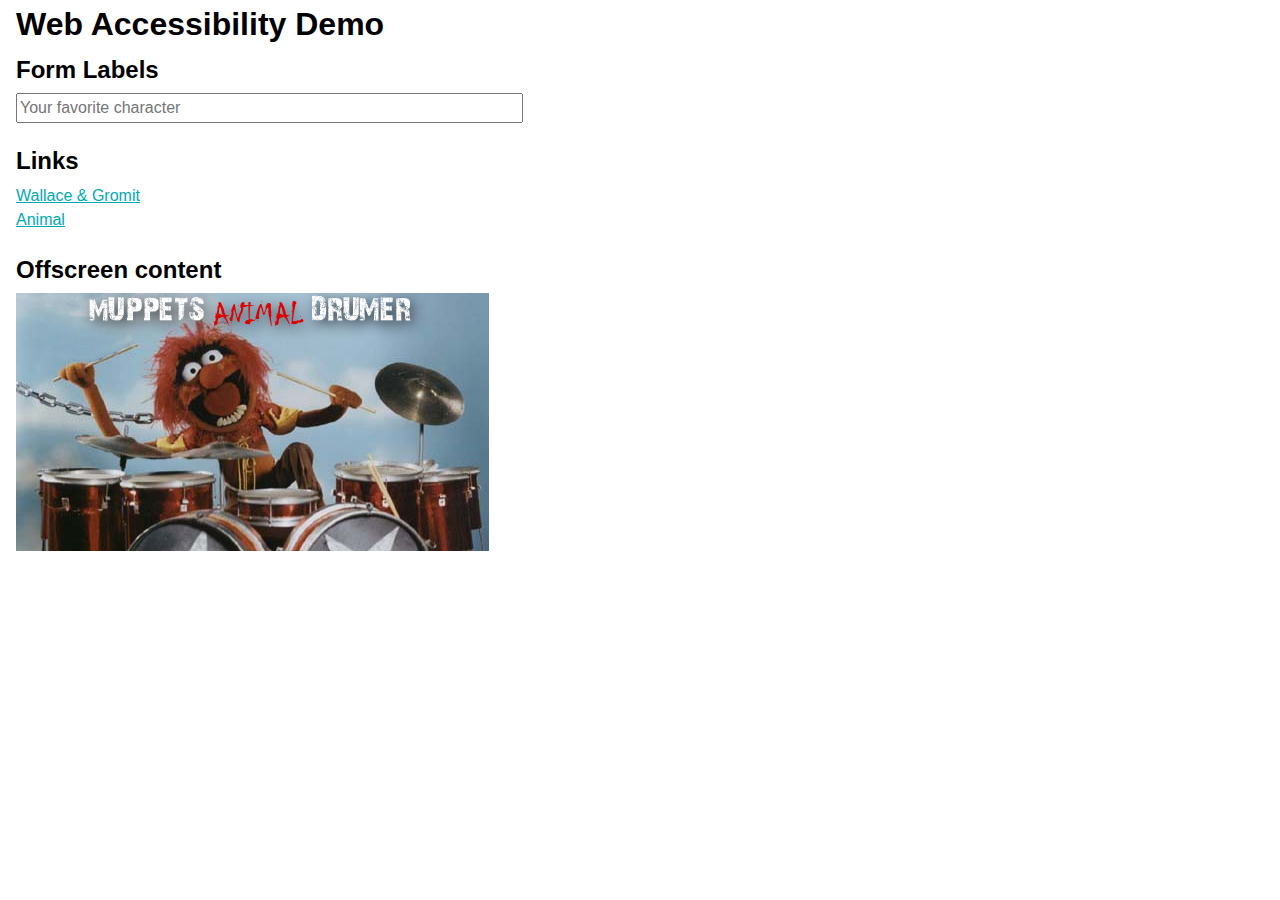
<file: demo/index.html>
<!DOCTYPE html>
<html>
<head>
	<title>Web Accessibility Demo</title>
	<link rel="stylesheet" type="text/css" href="reset.css" />
	<link rel="stylesheet" type="text/css" href="demo.css" />
</head>
<body>
<section>
  <header id="top">
    <h1>Web Accessibility Demo</h1>
  </header>
  <article>
    <h2>Form Labels</h2>
    <fieldset>
      <!-- label here -->
      <input type="text" id="name_field" name="name_field" placeholder="Your favorite character" />
    </fieldset>
  </article>
  <article>
    <h2>Links</h2>
    <ul>
      <li><a href="http://en.wikipedia.org/wiki/Wallace_and_Gromit">Wallace & Gromit</a></li>
      <li><a href="http://en.wikipedia.org/wiki/Animal_(Muppet)" target="_blank" title="Link opens in a new window">Animal<span class="visuallyhidden"> opens in a new window</span></a></li>
    </ul>
  </article>
  <article>
    <h2>Offscreen content</h2>
    <div id="animal">
      <div>
        <h3 class="visuallyhidden">Muppets Animal Drummer</h3>
        <a href="#top" class="visuallyhidden">Back to top</a>
      </div>
    </div>
  </article>
</section>
</body>
</html>
</file>
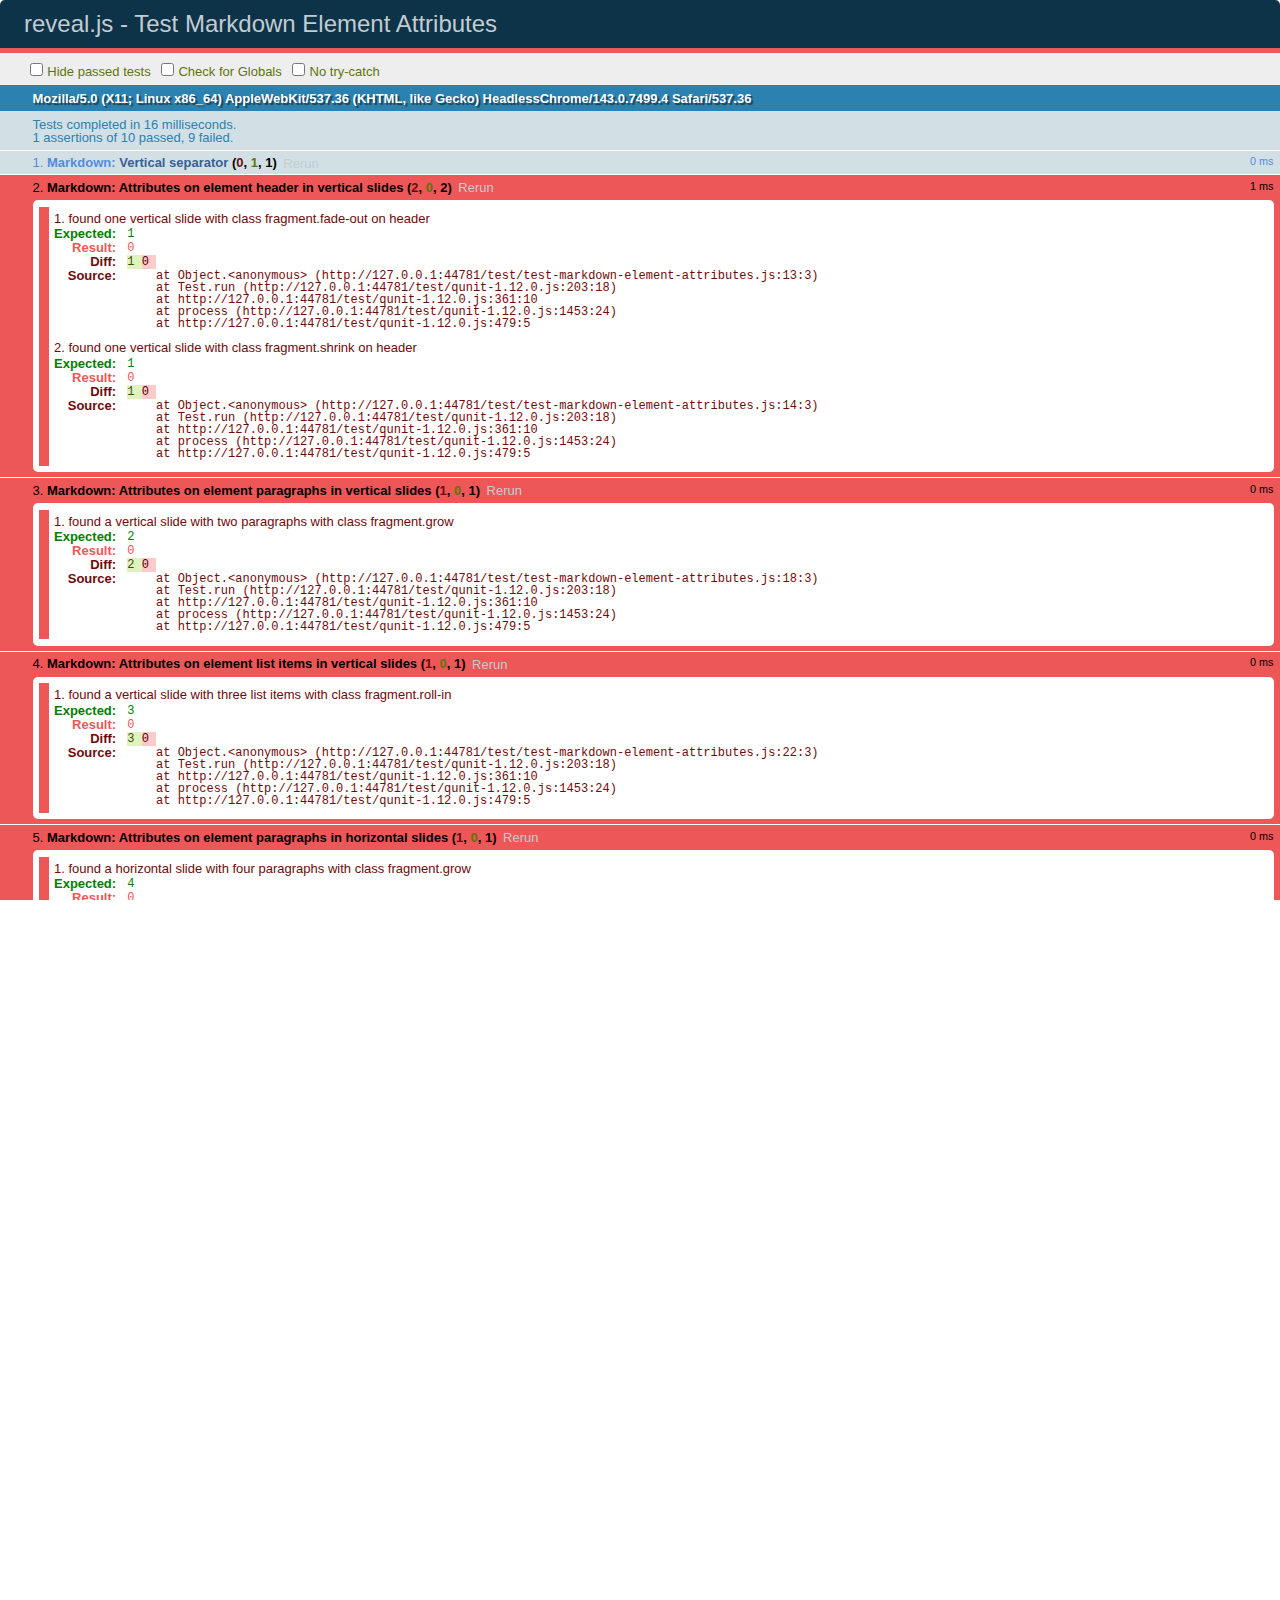
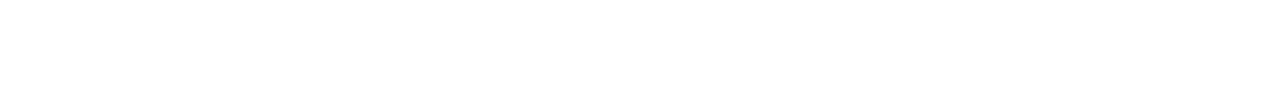
<file: test/test-markdown-element-attributes.html>
<!doctype html>
<html lang="en">

	<head>
		<meta charset="utf-8">

		<title>reveal.js - Test Markdown Element Attributes</title>

		<link rel="stylesheet" href="../css/reveal.min.css">
		<link rel="stylesheet" href="qunit-1.12.0.css">
	</head>

	<body style="overflow: auto;">

		<div id="qunit"></div>
		<div id="qunit-fixture"></div>

		<div class="reveal" style="display: none;">

			<div class="slides">

				<!-- <section data-markdown="example.md" data-separator="^\n\n\n" data-vertical="^\n\n"></section> -->

				<!-- Slides are separated by newline + three dashes + newline, vertical slides identical but two dashes -->
				<section data-markdown data-separator="^\n---\n$" data-vertical="^\n--\n$" data-element-attributes="{_\s*?([^}]+?)}">>
					<script type="text/template">
						## Slide 1.1
						<!-- {_class="fragment fade-out" data-fragment-index="1"} -->

						--

						## Slide 1.2
						<!-- {_class="fragment shrink"} -->

						Paragraph 1
						<!-- {_class="fragment grow"} -->

						Paragraph 2
						<!-- {_class="fragment grow"} -->

						- list item 1 <!-- {_class="fragment roll-in"} -->
						- list item 2 <!-- {_class="fragment roll-in"} -->
						- list item 3 <!-- {_class="fragment roll-in"} -->


						---

						## Slide 2


						Paragraph 1.2  
						multi-line <!-- {_class="fragment highlight-red"} -->

						Paragraph 2.2 <!-- {_class="fragment highlight-red"} -->

						Paragraph 2.3 <!-- {_class="fragment highlight-red"} -->

						Paragraph 2.4 <!-- {_class="fragment highlight-red"} -->

						- list item 1 <!-- {_class="fragment highlight-green"} -->
						- list item 2<!-- {_class="fragment highlight-green"} -->
						- list item 3<!-- {_class="fragment highlight-green"} -->
						- list item 4
						<!-- {_class="fragment highlight-green"} -->
						- list item 5<!-- {_class="fragment highlight-green"} -->

						Test

						![Example Picture](examples/assets/image2.png)
						<!-- {_class="reveal stretch"} -->

					</script>
				</section>



				<section 	data-markdown data-separator="^\n\n\n"
									data-vertical="^\n\n"
									data-notes="^Note:"
									data-charset="utf-8">
					<script type="text/template">
						# Test attributes in Markdown with default separator
						## Slide 1 Def <!-- .element: class="fragment highlight-red" data-fragment-index="1" -->


						## Slide 2 Def
						<!-- .element: class="fragment highlight-red" -->

					</script>
				</section>

				<section data-markdown>
				  <script type="text/template">
					## Hello world
					A paragraph
					<!-- .element: class="fragment highlight-blue" -->
				  </script>
				</section>

				<section data-markdown>
				  <script type="text/template">
					## Hello world

					Multiple  
					Line
					<!-- .element: class="fragment highlight-blue" -->
				  </script>
				</section>

				<section data-markdown>
				  <script type="text/template">
					## Hello world

					Test<!-- .element: class="fragment highlight-blue" -->

					More Test
				  </script>
				</section>


			</div>

		</div>

		<script src="../lib/js/head.min.js"></script>
		<script src="../js/reveal.min.js"></script>
		<script src="../plugin/markdown/marked.js"></script>
		<script src="../plugin/markdown/markdown.js"></script>
		<script src="qunit-1.12.0.js"></script>

		<script src="test-markdown-element-attributes.js"></script>

	</body>
</html>
</file>
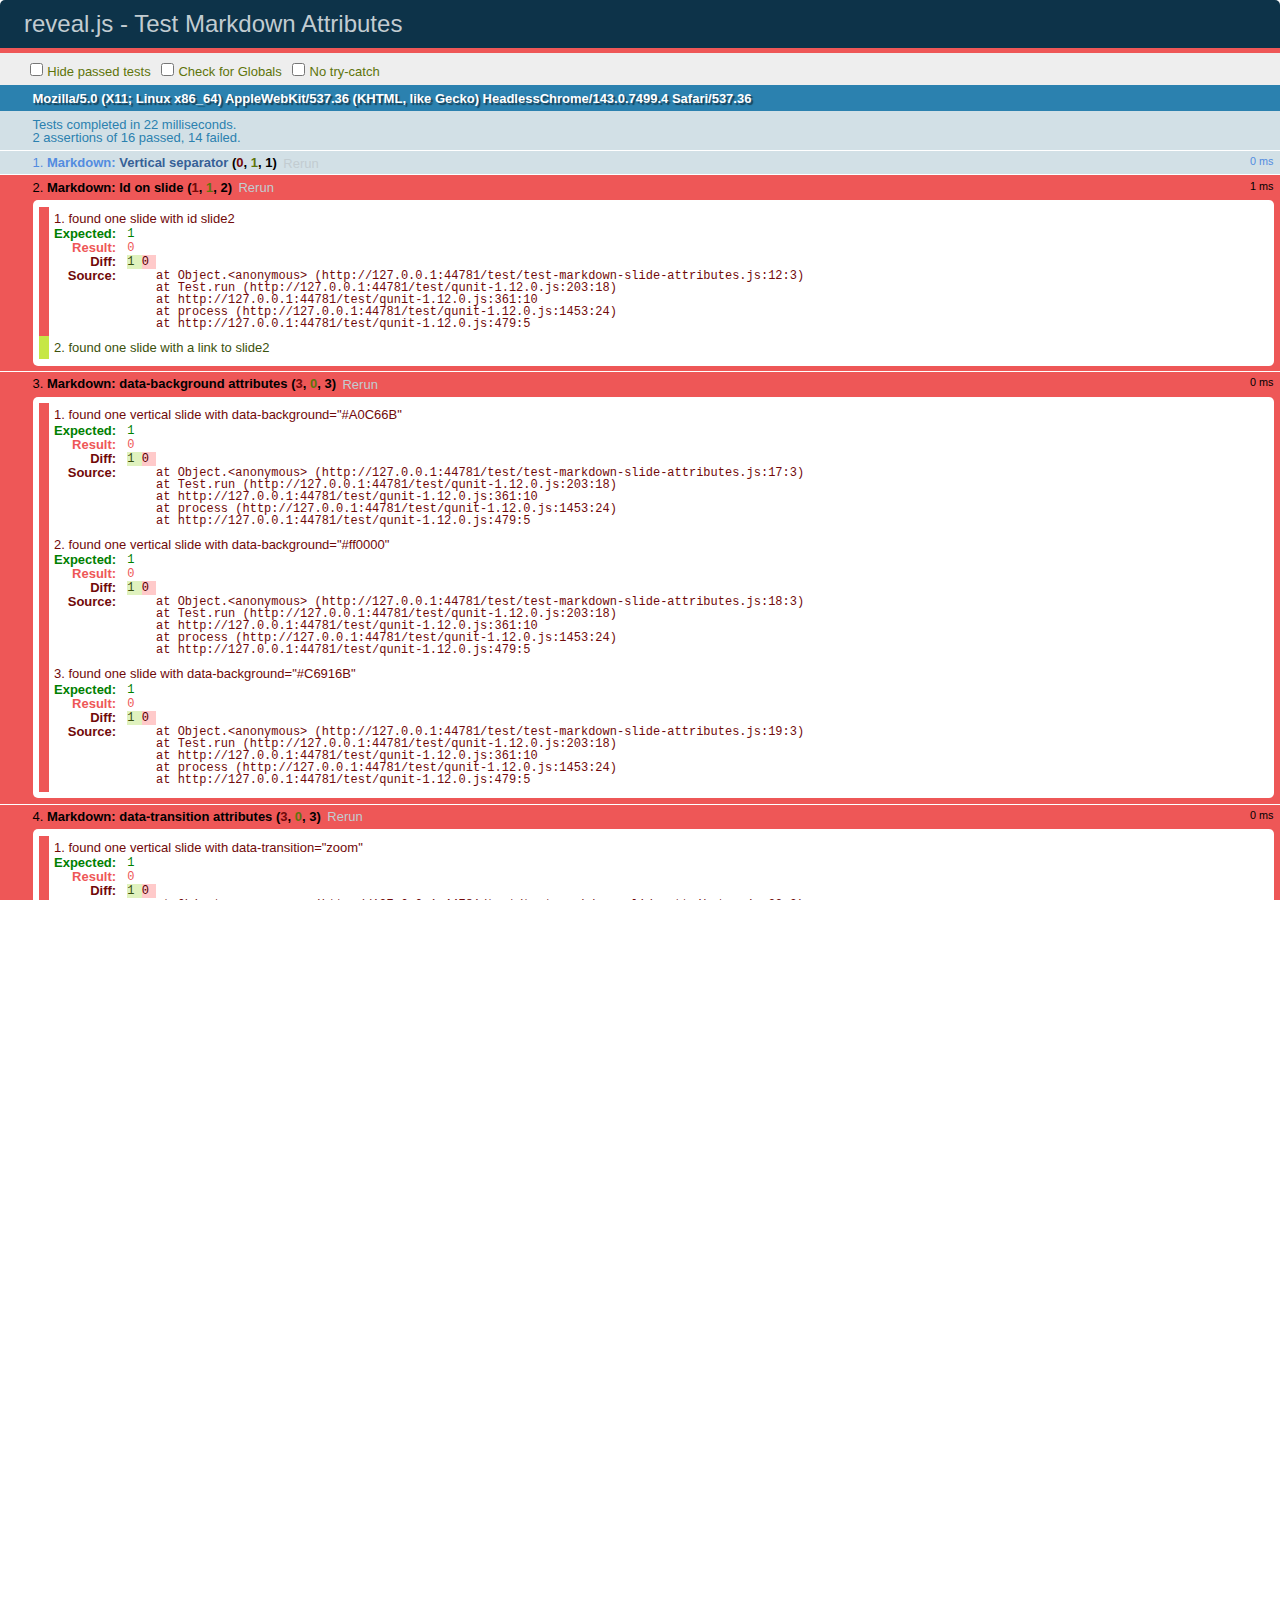
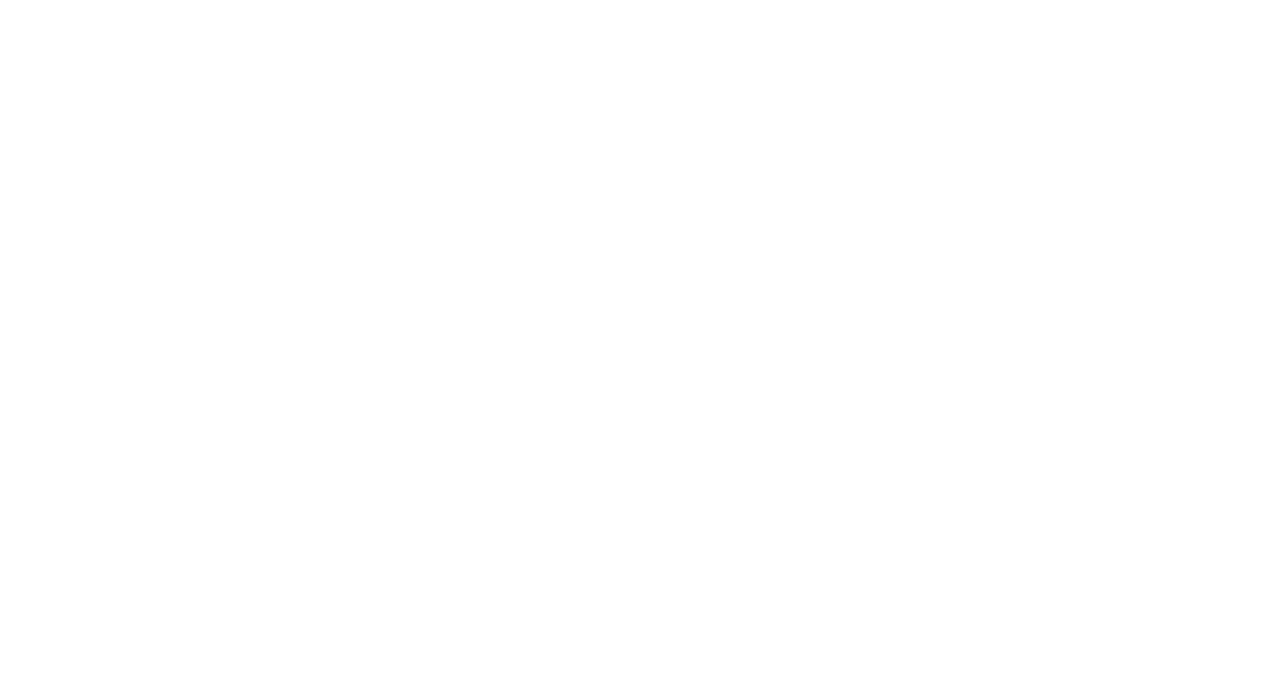
<file: test/test-markdown-slide-attributes.html>
<!doctype html>
<html lang="en">

	<head>
		<meta charset="utf-8">

		<title>reveal.js - Test Markdown Attributes</title>

		<link rel="stylesheet" href="../css/reveal.min.css">
		<link rel="stylesheet" href="qunit-1.12.0.css">
	</head>

	<body style="overflow: auto;">

		<div id="qunit"></div>
		<div id="qunit-fixture"></div>

		<div class="reveal" style="display: none;">

			<div class="slides">

				<!-- <section data-markdown="example.md" data-separator="^\n\n\n" data-vertical="^\n\n"></section> -->

				<!-- Slides are separated by three lines, vertical slides by two lines, attributes are one any line starting with (spaces and) two dashes -->
				<section 	data-markdown data-separator="^\n\n\n"
									data-vertical="^\n\n"
									data-notes="^Note:"
									data-attributes="--\s(.*?)$"
									data-charset="utf-8">
					<script type="text/template">
						# Test attributes in Markdown
						## Slide 1



						## Slide 2
						<!-- -- id="slide2" data-transition="zoom" data-background="#A0C66B" -->


						## Slide 2.1
						<!-- -- data-background="#ff0000" data-transition="fade" -->


						## Slide 2.2
						[Link to Slide2](#/slide2)



						## Slide 3
						<!-- -- data-transition="zoom" data-background="#C6916B" -->



						## Slide 4
					</script>
				</section>

				<section 	data-markdown data-separator="^\n\n\n"
									data-vertical="^\n\n"
									data-notes="^Note:"
									data-charset="utf-8">
					<script type="text/template">
						# Test attributes in Markdown with default separator
						## Slide 1 Def



						## Slide 2 Def
						<!-- .slide: id="slide2def" data-transition="concave" data-background="#A7C66B" -->


						## Slide 2.1 Def
						<!-- .slide: data-background="#f70000" data-transition="page" -->


						## Slide 2.2 Def
						[Link to Slide2](#/slide2def)



						## Slide 3 Def
						<!-- .slide: data-transition="concave" data-background="#C7916B" -->



						## Slide 4
					</script>
				</section>

				<section data-markdown>
					<script type="text/template">
						<!-- .slide: data-background="#ff0000" -->
						## Hello world
					</script>
				</section>

				<section data-markdown>
					<script type="text/template">
						## Hello world
						<!-- .slide: data-background="#ff0000" -->
					</script>
				</section>

				<section data-markdown>
					<script type="text/template">
						## Hello world

						Test
						<!-- .slide: data-background="#ff0000" -->

						More Test
					</script>
				</section>

			</div>

		</div>

		<script src="../lib/js/head.min.js"></script>
		<script src="../js/reveal.min.js"></script>
		<script src="../plugin/markdown/marked.js"></script>
		<script src="../plugin/markdown/markdown.js"></script>
		<script src="qunit-1.12.0.js"></script>

		<script src="test-markdown-slide-attributes.js"></script>

	</body>
</html>
</file>
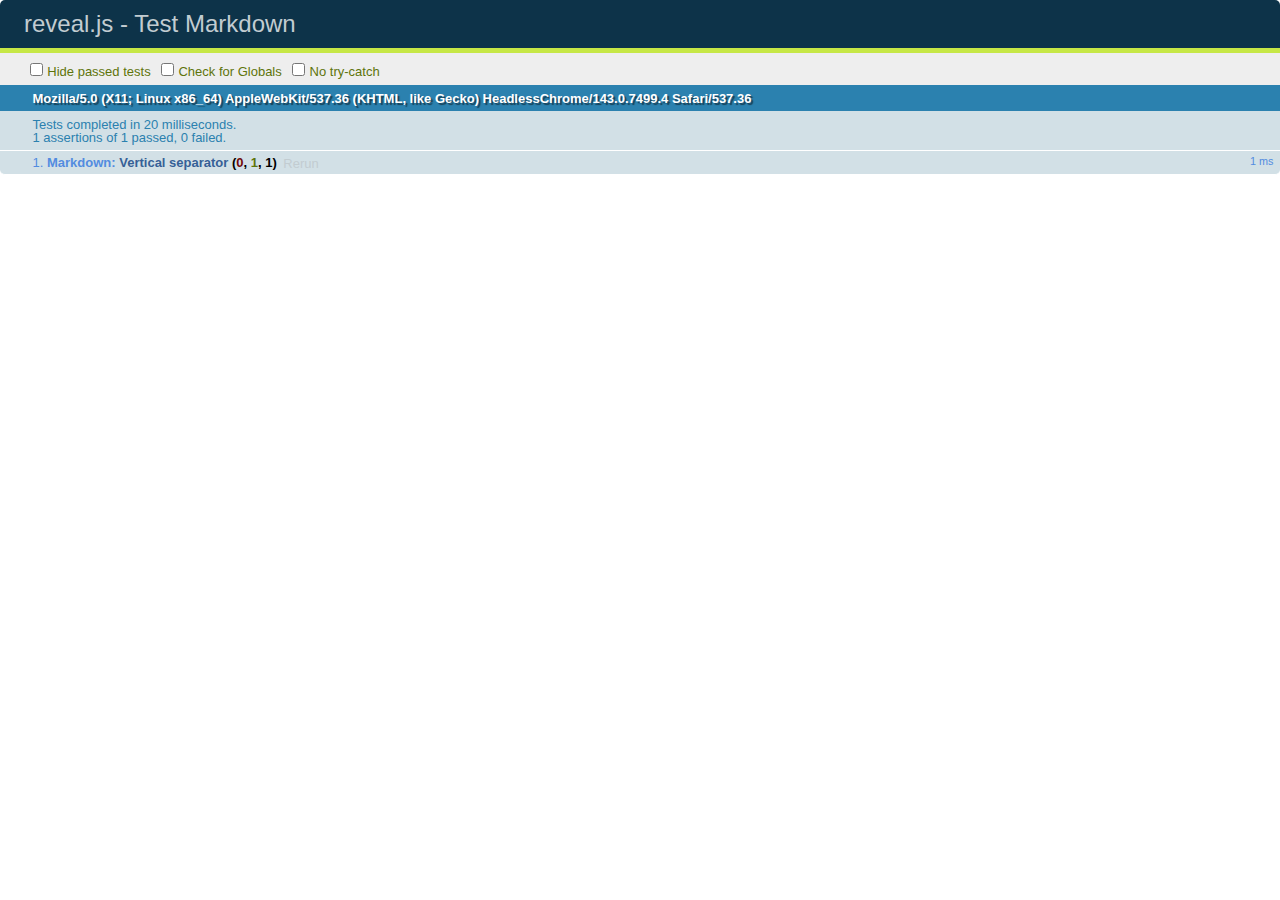
<file: test/test-markdown.html>
<!doctype html>
<html lang="en">

	<head>
		<meta charset="utf-8">

		<title>reveal.js - Test Markdown</title>

		<link rel="stylesheet" href="../css/reveal.min.css">
		<link rel="stylesheet" href="qunit-1.12.0.css">
	</head>

	<body style="overflow: auto;">

		<div id="qunit"></div>
  		<div id="qunit-fixture"></div>

		<div class="reveal" style="display: none;">

			<div class="slides">

				<!-- <section data-markdown="example.md" data-separator="^\n\n\n" data-vertical="^\n\n"></section> -->

				<!-- Slides are separated by newline + three dashes + newline, vertical slides identical but two dashes -->
				<section data-markdown data-separator="^\n---\n$" data-vertical="^\n--\n$">
					<script type="text/template">
						## Slide 1.1

						--

						## Slide 1.2

						---

						## Slide 2
					</script>
				</section>

			</div>

		</div>

		<script src="../lib/js/head.min.js"></script>
		<script src="../js/reveal.min.js"></script>
		<script src="../plugin/markdown/marked.js"></script>
		<script src="../plugin/markdown/markdown.js"></script>
		<script src="qunit-1.12.0.js"></script>

		<script src="test-markdown.js"></script>

	</body>
</html>
</file>
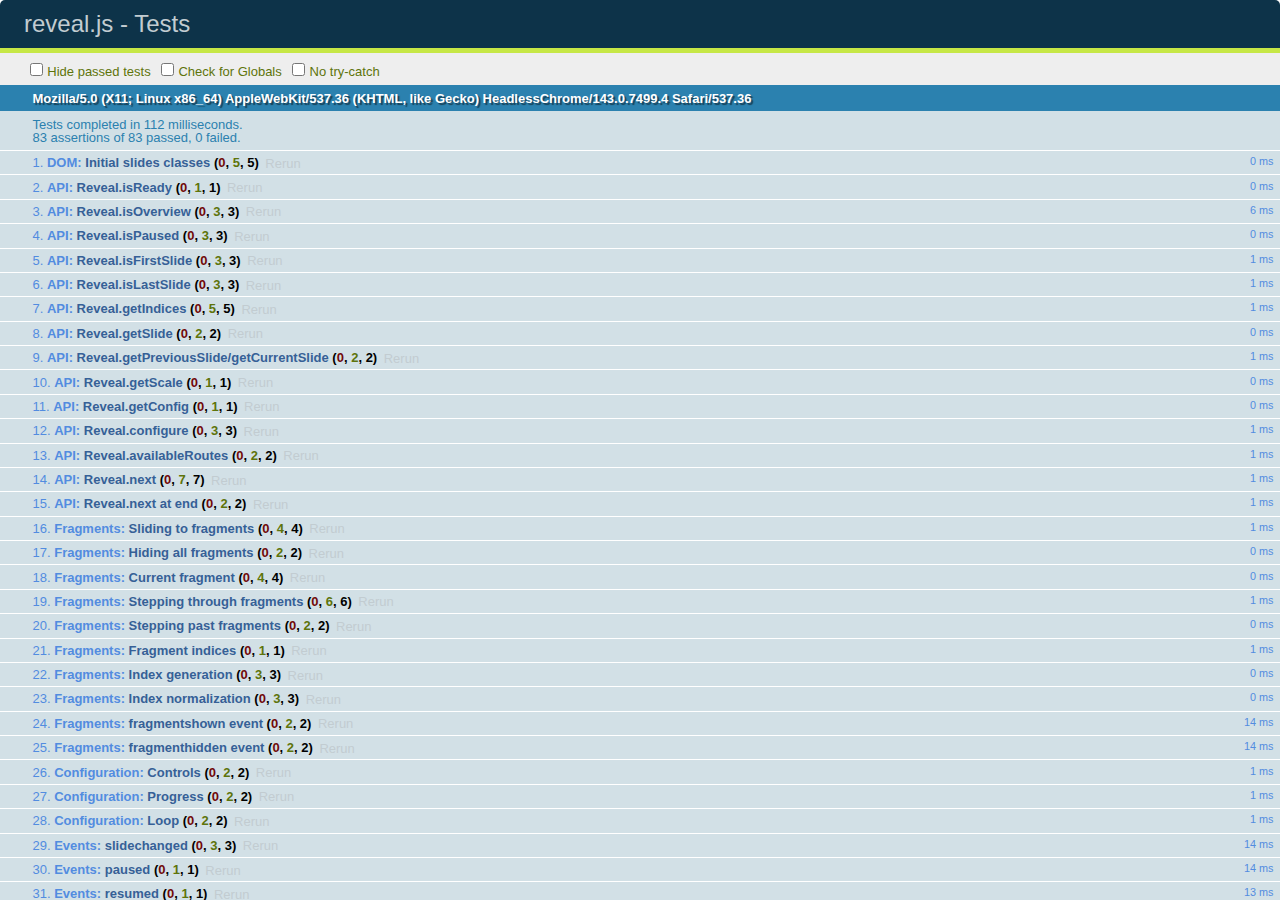
<file: test/test.html>
<!doctype html>
<html lang="en">

	<head>
		<meta charset="utf-8">

		<title>reveal.js - Tests</title>

		<link rel="stylesheet" href="../css/reveal.min.css">
		<link rel="stylesheet" href="qunit-1.12.0.css">
	</head>

	<body style="overflow: auto;">

		<div id="qunit"></div>
  		<div id="qunit-fixture"></div>

		<div class="reveal" style="display: none;">

			<div class="slides">

				<section>
					<h1>1</h1>
				</section>

				<section>
					<section>
						<h1>2.1</h1>
					</section>
					<section>
						<h1>2.2</h1>
					</section>
					<section>
						<h1>2.3</h1>
					</section>
				</section>

				<section id="fragment-slides">
					<section>
						<h1>3.1</h1>
						<ul>
							<li class="fragment">4.1</li>
							<li class="fragment">4.2</li>
							<li class="fragment">4.3</li>
						</ul>
					</section>

					<section>
						<h1>3.2</h1>
						<ul>
							<li class="fragment" data-fragment-index="0">4.1</li>
							<li class="fragment" data-fragment-index="0">4.2</li>
						</ul>
					</section>

					<section>
						<h1>3.3</h1>
						<ul>
							<li class="fragment" data-fragment-index="1">3.3.1</li>
							<li class="fragment" data-fragment-index="4">3.3.2</li>
							<li class="fragment" data-fragment-index="4">3.3.3</li>
						</ul>
					</section>
				</section>

				<section>
					<h1>4</h1>
				</section>

			</div>

		</div>

		<script src="../lib/js/head.min.js"></script>
		<script src="../js/reveal.min.js"></script>
		<script src="qunit-1.12.0.js"></script>

		<script src="test.js"></script>

	</body>
</html>
</file>
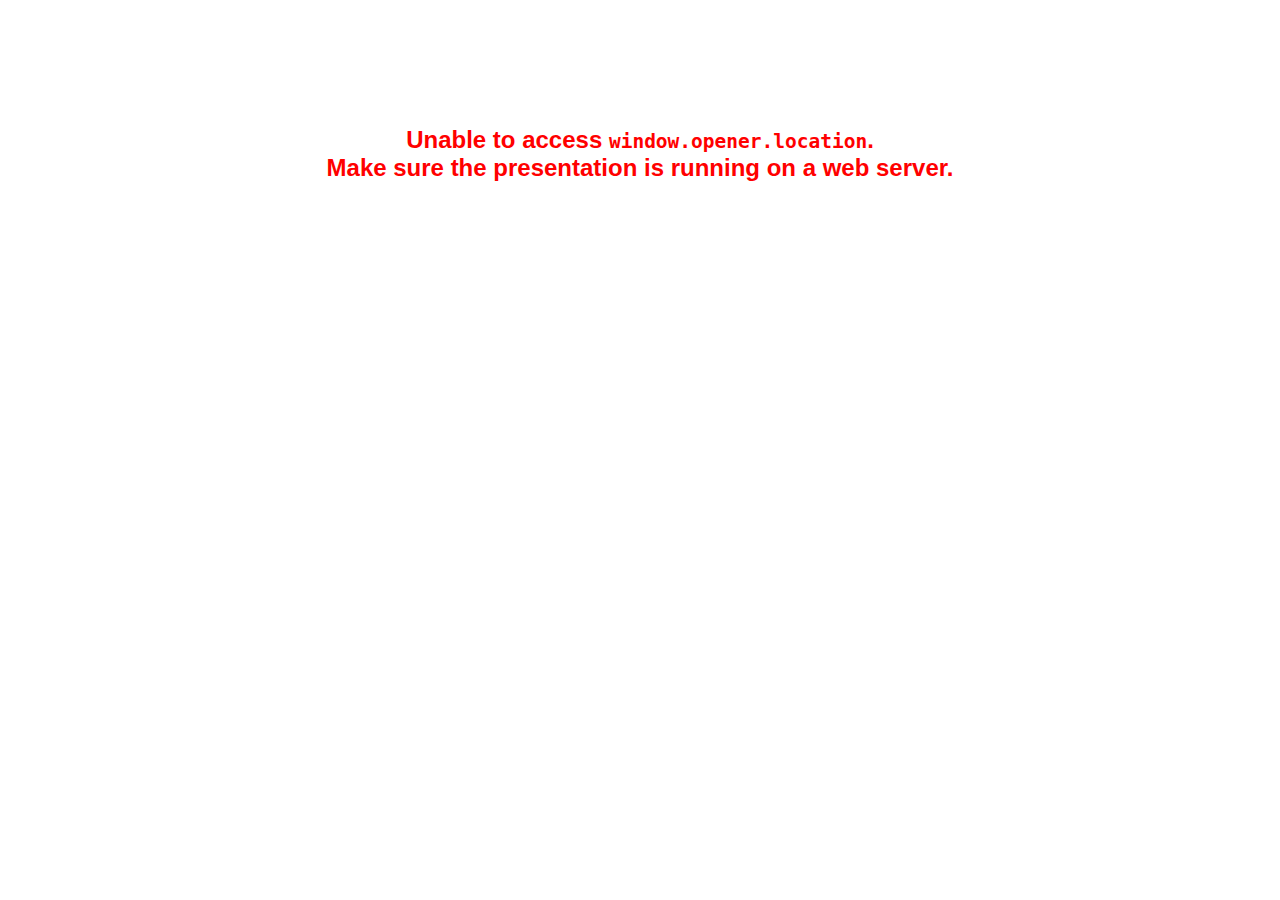
<file: plugin/notes/notes.html>
<!doctype html>
<html lang="en">
	<head>
		<meta charset="utf-8">

		<title>reveal.js - Slide Notes</title>

		<style>
			body {
				font-family: Helvetica;
			}

			#notes {
				font-size: 24px;
				width: 640px;
				margin-top: 5px;
				clear: left;
			}

			#wrap-current-slide {
				width: 640px;
				height: 512px;
				float: left;
				overflow: hidden;
			}

			#current-slide {
				width: 1280px;
				height: 1024px;
				border: none;

				-webkit-transform-origin: 0 0;
				   -moz-transform-origin: 0 0;
					-ms-transform-origin: 0 0;
					 -o-transform-origin: 0 0;
						transform-origin: 0 0;

				-webkit-transform: scale(0.5);
				   -moz-transform: scale(0.5);
					-ms-transform: scale(0.5);
					 -o-transform: scale(0.5);
						transform: scale(0.5);
			}

			#wrap-next-slide {
				width: 448px;
				height: 358px;
				float: left;
				margin: 0 0 0 10px;
				overflow: hidden;
			}

			#next-slide {
				width: 1280px;
				height: 1024px;
				border: none;

				-webkit-transform-origin: 0 0;
				   -moz-transform-origin: 0 0;
					-ms-transform-origin: 0 0;
					 -o-transform-origin: 0 0;
						transform-origin: 0 0;

				-webkit-transform: scale(0.35);
				   -moz-transform: scale(0.35);
					-ms-transform: scale(0.35);
					 -o-transform: scale(0.35);
						transform: scale(0.35);
			}

			.slides {
				position: relative;
				margin-bottom: 10px;
				border: 1px solid black;
				border-radius: 2px;
				background: rgb(28, 30, 32);
			}

			.slides span {
				position: absolute;
				top: 3px;
				left: 3px;
				font-weight: bold;
				font-size: 14px;
				color: rgba( 255, 255, 255, 0.9 );
			}

			.error {
				font-weight: bold;
				color: red;
				font-size: 1.5em;
				text-align: center;
				margin-top: 10%;
			}

			.error code {
				font-family: monospace;
			}

			.time {
				width: 448px;
				margin: 30px 0 0 10px;
				float: left;
				text-align: center;
				opacity: 0;

				-webkit-transition: opacity 0.4s;
				   -moz-transition: opacity 0.4s;
				     -o-transition: opacity 0.4s;
				        transition: opacity 0.4s;
			}

			.elapsed,
			.clock {
				color: #333;
				font-size: 2em;
				text-align: center;
				display: inline-block;
				padding: 0.5em;
				background-color: #eee;
				border-radius: 10px;
			}

			.elapsed h2,
			.clock h2 {
				font-size: 0.8em;
				line-height: 100%;
				margin: 0;
				color: #aaa;
			}

			.elapsed .mute {
				color: #ddd;
			}

		</style>
	</head>

	<body>

		<div id="wrap-current-slide" class="slides">
			<script>document.write( '<iframe width="1280" height="1024" id="current-slide" src="'+ window.opener.location.href +'"></iframe>' );</script>
		</div>

		<div id="wrap-next-slide" class="slides">
			<script>document.write( '<iframe width="640" height="512" id="next-slide" src="'+ window.opener.location.href +'"></iframe>' );</script>
			<span>UPCOMING:</span>
		</div>

		<div class="time">
			<div class="clock">
				<h2>Time</h2>
				<span id="clock">0:00:00 AM</span>
			</div>
			<div class="elapsed">
				<h2>Elapsed</h2>
				<span id="hours">00</span><span id="minutes">:00</span><span id="seconds">:00</span>
			</div>
		</div>

		<div id="notes"></div>

		<script src="../../plugin/markdown/marked.js"></script>
		<script>

			window.addEventListener( 'load', function() {

				if( window.opener && window.opener.location && window.opener.location.href ) {

					var notes = document.getElementById( 'notes' ),
						currentSlide = document.getElementById( 'current-slide' ),
						nextSlide = document.getElementById( 'next-slide' ),
						silenced = false;

					window.addEventListener( 'message', function( event ) {
						var data = JSON.parse( event.data );

						// No need for updating the notes in case of fragment changes
						if ( data.notes !== undefined) {
							if( data.markdown ) {
								notes.innerHTML = marked( data.notes );
							}
							else {
								notes.innerHTML = data.notes;
							}
						}

						silenced = true;

						// Update the note slides
						currentSlide.contentWindow.Reveal.slide( data.indexh, data.indexv, data.indexf );
						nextSlide.contentWindow.Reveal.slide( data.nextindexh, data.nextindexv );

						silenced = false;

					}, false );

					var start = new Date(),
						timeEl = document.querySelector( '.time' ),
						clockEl = document.getElementById( 'clock' ),
						hoursEl = document.getElementById( 'hours' ),
						minutesEl = document.getElementById( 'minutes' ),
						secondsEl = document.getElementById( 'seconds' );

					setInterval( function() {

						timeEl.style.opacity = 1;

						var diff, hours, minutes, seconds,
							now = new Date();

						diff = now.getTime() - start.getTime();
						hours = Math.floor( diff / ( 1000 * 60 * 60 ) );
						minutes = Math.floor( ( diff / ( 1000 * 60 ) ) % 60 );
						seconds = Math.floor( ( diff / 1000 ) % 60 );

						clockEl.innerHTML = now.toLocaleTimeString();
						hoursEl.innerHTML = zeroPadInteger( hours );
						hoursEl.className = hours > 0 ? "" : "mute";
						minutesEl.innerHTML = ":" + zeroPadInteger( minutes );
						minutesEl.className = minutes > 0 ? "" : "mute";
						secondsEl.innerHTML = ":" + zeroPadInteger( seconds );

					}, 1000 );

					// Broadcasts the state of the notes window to synchronize
					// the main window
					function synchronizeMainWindow() {

						if( !silenced ) {
							var indices = currentSlide.contentWindow.Reveal.getIndices();
							window.opener.Reveal.slide( indices.h, indices.v, indices.f );
						}

					}

					// Navigate the main window when the notes slide changes
					currentSlide.contentWindow.Reveal.addEventListener( 'slidechanged', synchronizeMainWindow );
					currentSlide.contentWindow.Reveal.addEventListener( 'fragmentshown', synchronizeMainWindow );
					currentSlide.contentWindow.Reveal.addEventListener( 'fragmenthidden', synchronizeMainWindow );

				}
				else {

					document.body.innerHTML =  '<p class="error">Unable to access <code>window.opener.location</code>.<br>Make sure the presentation is running on a web server.</p>';

				}


			}, false );

			function zeroPadInteger( num ) {
				var str = "00" + parseInt( num );
				return str.substring( str.length - 2 );
			}

		</script>
	</body>
</html>
</file>
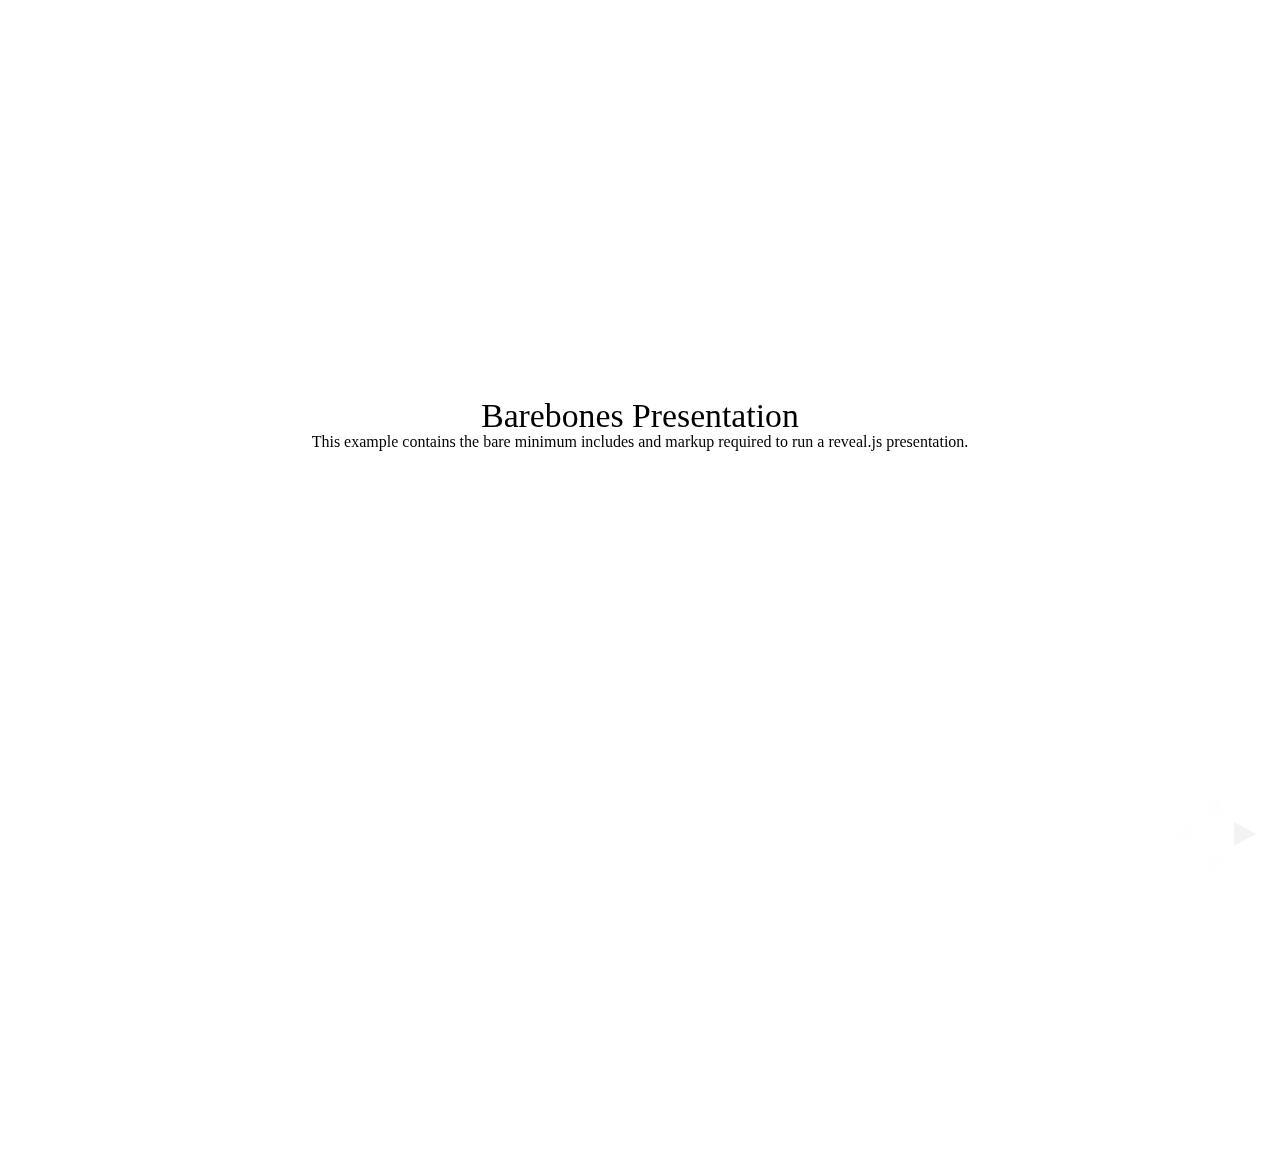
<file: test/examples/barebones.html>
<!doctype html>
<html lang="en">

	<head>
		<meta charset="utf-8">

		<title>reveal.js - Barebones</title>

		<link rel="stylesheet" href="../../css/reveal.min.css">
	</head>

	<body>

		<div class="reveal">

			<div class="slides">

				<section>
					<h2>Barebones Presentation</h2>
					<p>This example contains the bare minimum includes and markup required to run a reveal.js presentation.</p>
				</section>

				<section>
					<h2>No Theme</h2>
					<p>There's no theme included, so it will fall back on browser defaults.</p>
				</section>

			</div>

		</div>

		<script src="../../js/reveal.min.js"></script>

		<script>

			Reveal.initialize();

		</script>

	</body>
</html>
</file>
<file: demo/demo.css>
/* --------------------------------
  DEMO: Feel free to edit this file 
------------------------------------ */

/* Utilities */

.visuallyhidden { 
  border: 0; 
  clip: rect(0 0 0 0); 
  height: 1px; 
  margin: -1px; 
  overflow: hidden; 
  padding: 0; 
  position: absolute; 
  width: 1px; 
}
.visuallyhidden.focusable:active,
.visuallyhidden.focusable:focus {
    clip: auto;
    height: auto;
    margin: 0;
    overflow: visible;
    position: static;
    width: auto;
}

.reallyHidden {
  display: none;
  visibility: hidden;
}

/* Defaults */

a {
  color: #01a9b4;
}
a:hover, a:focus {
  color: #f3787e;
}


/* Content */
div#animal {
  display: inline-block;
  max-width: 473px;
  width: 100%;
}
  div#animal > div {
    background-image: url('animal-drums-copia.jpg');
    background-repeat: no-repeat;
    background-position: 0 0;
    background-size: 100% auto;
    padding-top: 54.5%; /* 258px/473px = 0.545454 */
    width: 100%;
  }
</file>
<file: test/qunit-1.12.0.css>
/**
 * QUnit v1.12.0 - A JavaScript Unit Testing Framework
 *
 * http://qunitjs.com
 *
 * Copyright 2012 jQuery Foundation and other contributors
 * Released under the MIT license.
 * http://jquery.org/license
 */

/** Font Family and Sizes */

#qunit-tests, #qunit-header, #qunit-banner, #qunit-testrunner-toolbar, #qunit-userAgent, #qunit-testresult {
	font-family: "Helvetica Neue Light", "HelveticaNeue-Light", "Helvetica Neue", Calibri, Helvetica, Arial, sans-serif;
}

#qunit-testrunner-toolbar, #qunit-userAgent, #qunit-testresult, #qunit-tests li { font-size: small; }
#qunit-tests { font-size: smaller; }


/** Resets */

#qunit-tests, #qunit-header, #qunit-banner, #qunit-userAgent, #qunit-testresult, #qunit-modulefilter {
	margin: 0;
	padding: 0;
}


/** Header */

#qunit-header {
	padding: 0.5em 0 0.5em 1em;

	color: #8699a4;
	background-color: #0d3349;

	font-size: 1.5em;
	line-height: 1em;
	font-weight: normal;

	border-radius: 5px 5px 0 0;
	-moz-border-radius: 5px 5px 0 0;
	-webkit-border-top-right-radius: 5px;
	-webkit-border-top-left-radius: 5px;
}

#qunit-header a {
	text-decoration: none;
	color: #c2ccd1;
}

#qunit-header a:hover,
#qunit-header a:focus {
	color: #fff;
}

#qunit-testrunner-toolbar label {
	display: inline-block;
	padding: 0 .5em 0 .1em;
}

#qunit-banner {
	height: 5px;
}

#qunit-testrunner-toolbar {
	padding: 0.5em 0 0.5em 2em;
	color: #5E740B;
	background-color: #eee;
	overflow: hidden;
}

#qunit-userAgent {
	padding: 0.5em 0 0.5em 2.5em;
	background-color: #2b81af;
	color: #fff;
	text-shadow: rgba(0, 0, 0, 0.5) 2px 2px 1px;
}

#qunit-modulefilter-container {
	float: right;
}

/** Tests: Pass/Fail */

#qunit-tests {
	list-style-position: inside;
}

#qunit-tests li {
	padding: 0.4em 0.5em 0.4em 2.5em;
	border-bottom: 1px solid #fff;
	list-style-position: inside;
}

#qunit-tests.hidepass li.pass, #qunit-tests.hidepass li.running  {
	display: none;
}

#qunit-tests li strong {
	cursor: pointer;
}

#qunit-tests li a {
	padding: 0.5em;
	color: #c2ccd1;
	text-decoration: none;
}
#qunit-tests li a:hover,
#qunit-tests li a:focus {
	color: #000;
}

#qunit-tests li .runtime {
	float: right;
	font-size: smaller;
}

.qunit-assert-list {
	margin-top: 0.5em;
	padding: 0.5em;

	background-color: #fff;

	border-radius: 5px;
	-moz-border-radius: 5px;
	-webkit-border-radius: 5px;
}

.qunit-collapsed {
	display: none;
}

#qunit-tests table {
	border-collapse: collapse;
	margin-top: .2em;
}

#qunit-tests th {
	text-align: right;
	vertical-align: top;
	padding: 0 .5em 0 0;
}

#qunit-tests td {
	vertical-align: top;
}

#qunit-tests pre {
	margin: 0;
	white-space: pre-wrap;
	word-wrap: break-word;
}

#qunit-tests del {
	background-color: #e0f2be;
	color: #374e0c;
	text-decoration: none;
}

#qunit-tests ins {
	background-color: #ffcaca;
	color: #500;
	text-decoration: none;
}

/*** Test Counts */

#qunit-tests b.counts                       { color: black; }
#qunit-tests b.passed                       { color: #5E740B; }
#qunit-tests b.failed                       { color: #710909; }

#qunit-tests li li {
	padding: 5px;
	background-color: #fff;
	border-bottom: none;
	list-style-position: inside;
}

/*** Passing Styles */

#qunit-tests li li.pass {
	color: #3c510c;
	background-color: #fff;
	border-left: 10px solid #C6E746;
}

#qunit-tests .pass                          { color: #528CE0; background-color: #D2E0E6; }
#qunit-tests .pass .test-name               { color: #366097; }

#qunit-tests .pass .test-actual,
#qunit-tests .pass .test-expected           { color: #999999; }

#qunit-banner.qunit-pass                    { background-color: #C6E746; }

/*** Failing Styles */

#qunit-tests li li.fail {
	color: #710909;
	background-color: #fff;
	border-left: 10px solid #EE5757;
	white-space: pre;
}

#qunit-tests > li:last-child {
	border-radius: 0 0 5px 5px;
	-moz-border-radius: 0 0 5px 5px;
	-webkit-border-bottom-right-radius: 5px;
	-webkit-border-bottom-left-radius: 5px;
}

#qunit-tests .fail                          { color: #000000; background-color: #EE5757; }
#qunit-tests .fail .test-name,
#qunit-tests .fail .module-name             { color: #000000; }

#qunit-tests .fail .test-actual             { color: #EE5757; }
#qunit-tests .fail .test-expected           { color: green;   }

#qunit-banner.qunit-fail                    { background-color: #EE5757; }


/** Result */

#qunit-testresult {
	padding: 0.5em 0.5em 0.5em 2.5em;

	color: #2b81af;
	background-color: #D2E0E6;

	border-bottom: 1px solid white;
}
#qunit-testresult .module-name {
	font-weight: bold;
}

/** Fixture */

#qunit-fixture {
	position: absolute;
	top: -10000px;
	left: -10000px;
	width: 1000px;
	height: 1000px;
}
</file>
